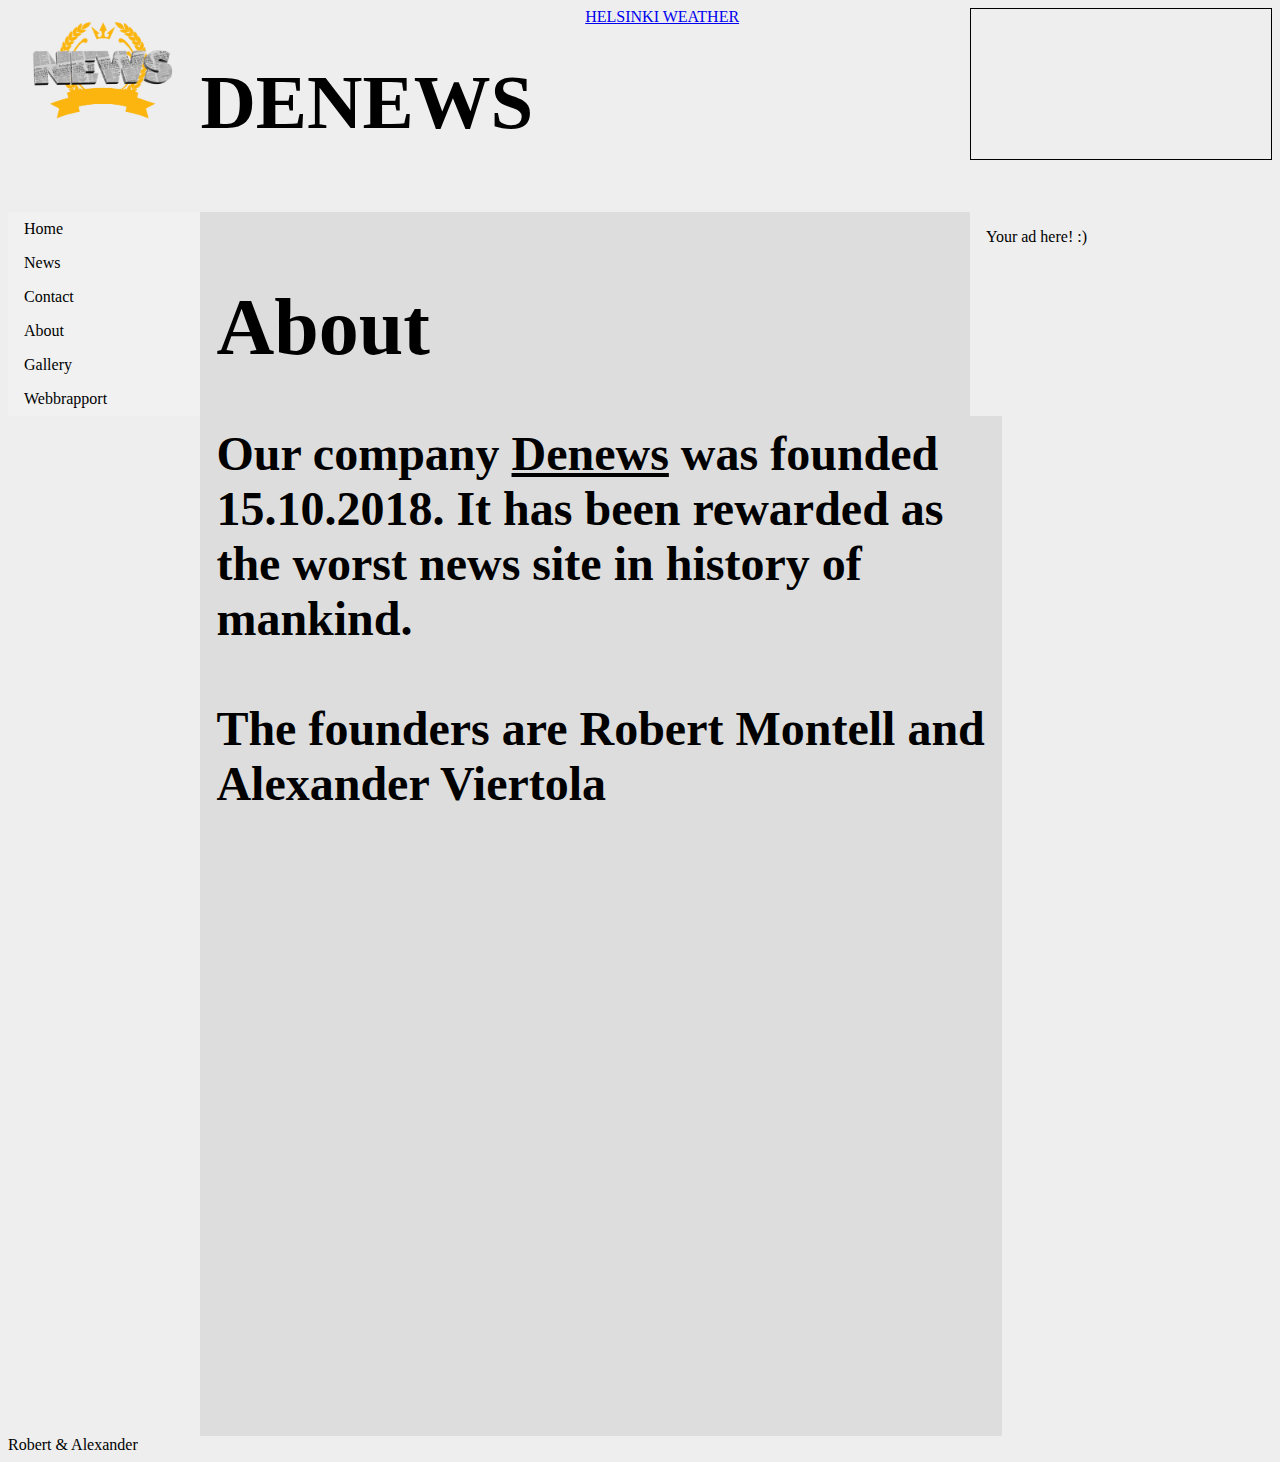
<file: project/about/index.html>
<!DOCTYPE html>
<html>
    <head>
        <title>DENews</title>
        <link rel="stylesheet" type="text/css" href="../style.css"/>
        <script src="../script.js"></script>
    </head>
    <body>
        <div class="grid">
            <img src="../thelogo.png" alt="Logo" class="responsive">
        <h1>
            DENEWS
        </h1>

        <a class="weatherwidget-io" href="https://forecast7.com/en/60d1724d94/helsinki/" data-label_1="HELSINKI" data-label_2="WEATHER" data-theme="original" >HELSINKI WEATHER</a>

        <iframe frameborder="0" scrolling="no" marginheight="0" marginwidth="0" src="https://www.openstreetmap.org/export/embed.html?bbox=24.896564483642578%2C60.164102003164%2C25.019302368164062%2C60.20182913731531&amp;layer=mapnik&amp;marker=60.18297098855707%2C24.95793342590332" ></iframe>
        <nav>
          <ul>
              <li><a href="../home/index.html">Home</a></li>
              <li><a href="../news/index.html">News</a></li>
              <li><a href="../contact/index.html">Contact</a></li>
              <li><a href="../about/index.html">About</a></li>
              <li><a href="../gallery/index.html">Gallery</a></li>
              <li><a href="../webbrapport/index.html">Webbrapport</a></li>
        </ul>
        </nav>

        <div class="box box1">
          <h2>About </h2>
          <h3>Our company <u>Denews</u> was founded 15.10.2018. It has been rewarded as the worst news site in history of mankind.<br><br>
          The founders are Robert Montell and Alexander Viertola</h3>

        </div>
        <div class="mainos">
          Your ad here! :)
        </div>
        </div>
        <footer>Robert & Alexander</footer>
    </body>
</html>
</file>
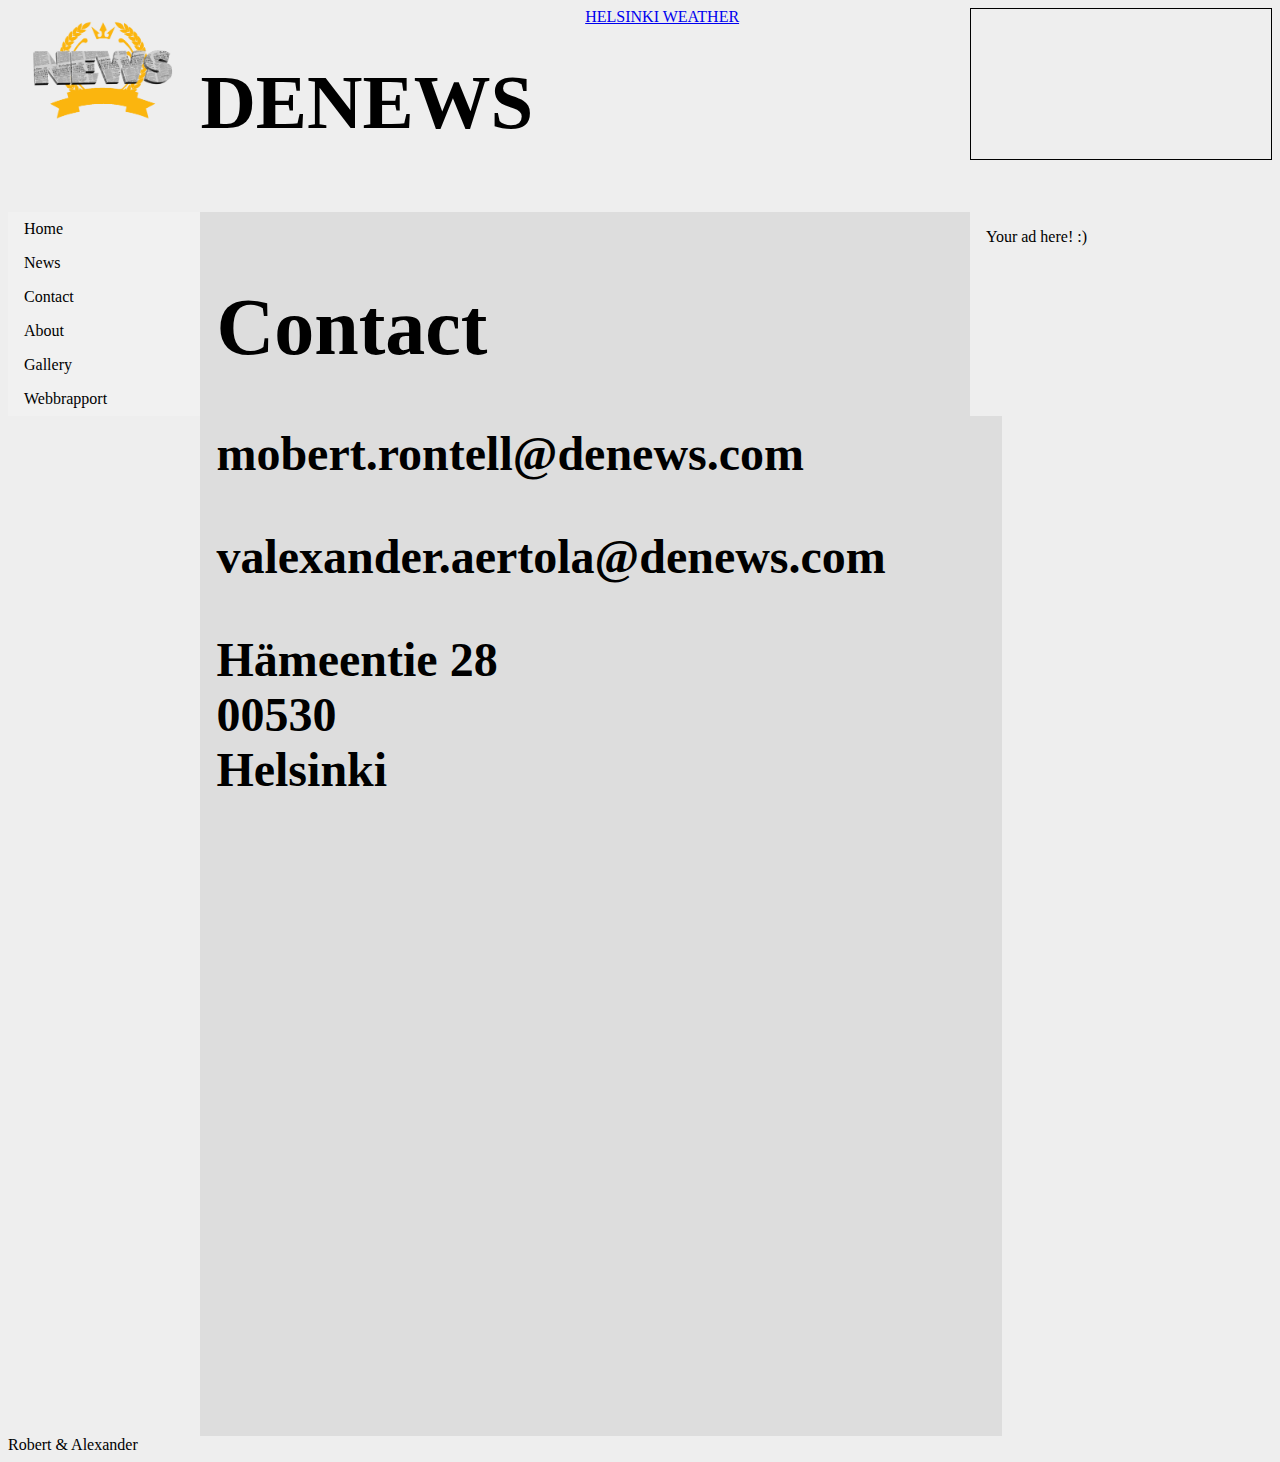
<file: project/contact/index.html>
<!DOCTYPE html>
<html>
    <head>
        <title>DENews</title>
        <link rel="stylesheet" type="text/css" href="../style.css"/>
        <script src="../script.js"></script>
    </head>
    <body>
        <div class="grid">
            <img src="../thelogo.png" alt="Logo" class="responsive">
        <h1>
            DENEWS
        </h1>

        <a class="weatherwidget-io" href="https://forecast7.com/en/60d1724d94/helsinki/" data-label_1="HELSINKI" data-label_2="WEATHER" data-theme="original" >HELSINKI WEATHER</a>

        <iframe frameborder="0" scrolling="no" marginheight="0" marginwidth="0" src="https://www.openstreetmap.org/export/embed.html?bbox=24.896564483642578%2C60.164102003164%2C25.019302368164062%2C60.20182913731531&amp;layer=mapnik&amp;marker=60.18297098855707%2C24.95793342590332" ></iframe>
        <nav>
          <ul>
              <li><a href="../home/index.html">Home</a></li>
              <li><a href="../news/index.html">News</a></li>
              <li><a href="../contact/index.html">Contact</a></li>
              <li><a href="../about/index.html">About</a></li>
              <li><a href="../gallery/index.html">Gallery</a></li>
              <li><a href="../webbrapport/index.html">Webbrapport</a></li>
        </ul>
        </nav>

        <div class="box box1">
          <h2>Contact</h2>
          <h3>mobert.rontell@denews.com</h3>
          <h3>valexander.aertola@denews.com</h3>
          <h3>Hämeentie 28 <br> 00530 <br> Helsinki</h3>


        </div>
        <div class="mainos">
          Your ad here! :)
        </div>
        </div>
        <footer>Robert & Alexander</footer>
    </body>
</html>
</file>
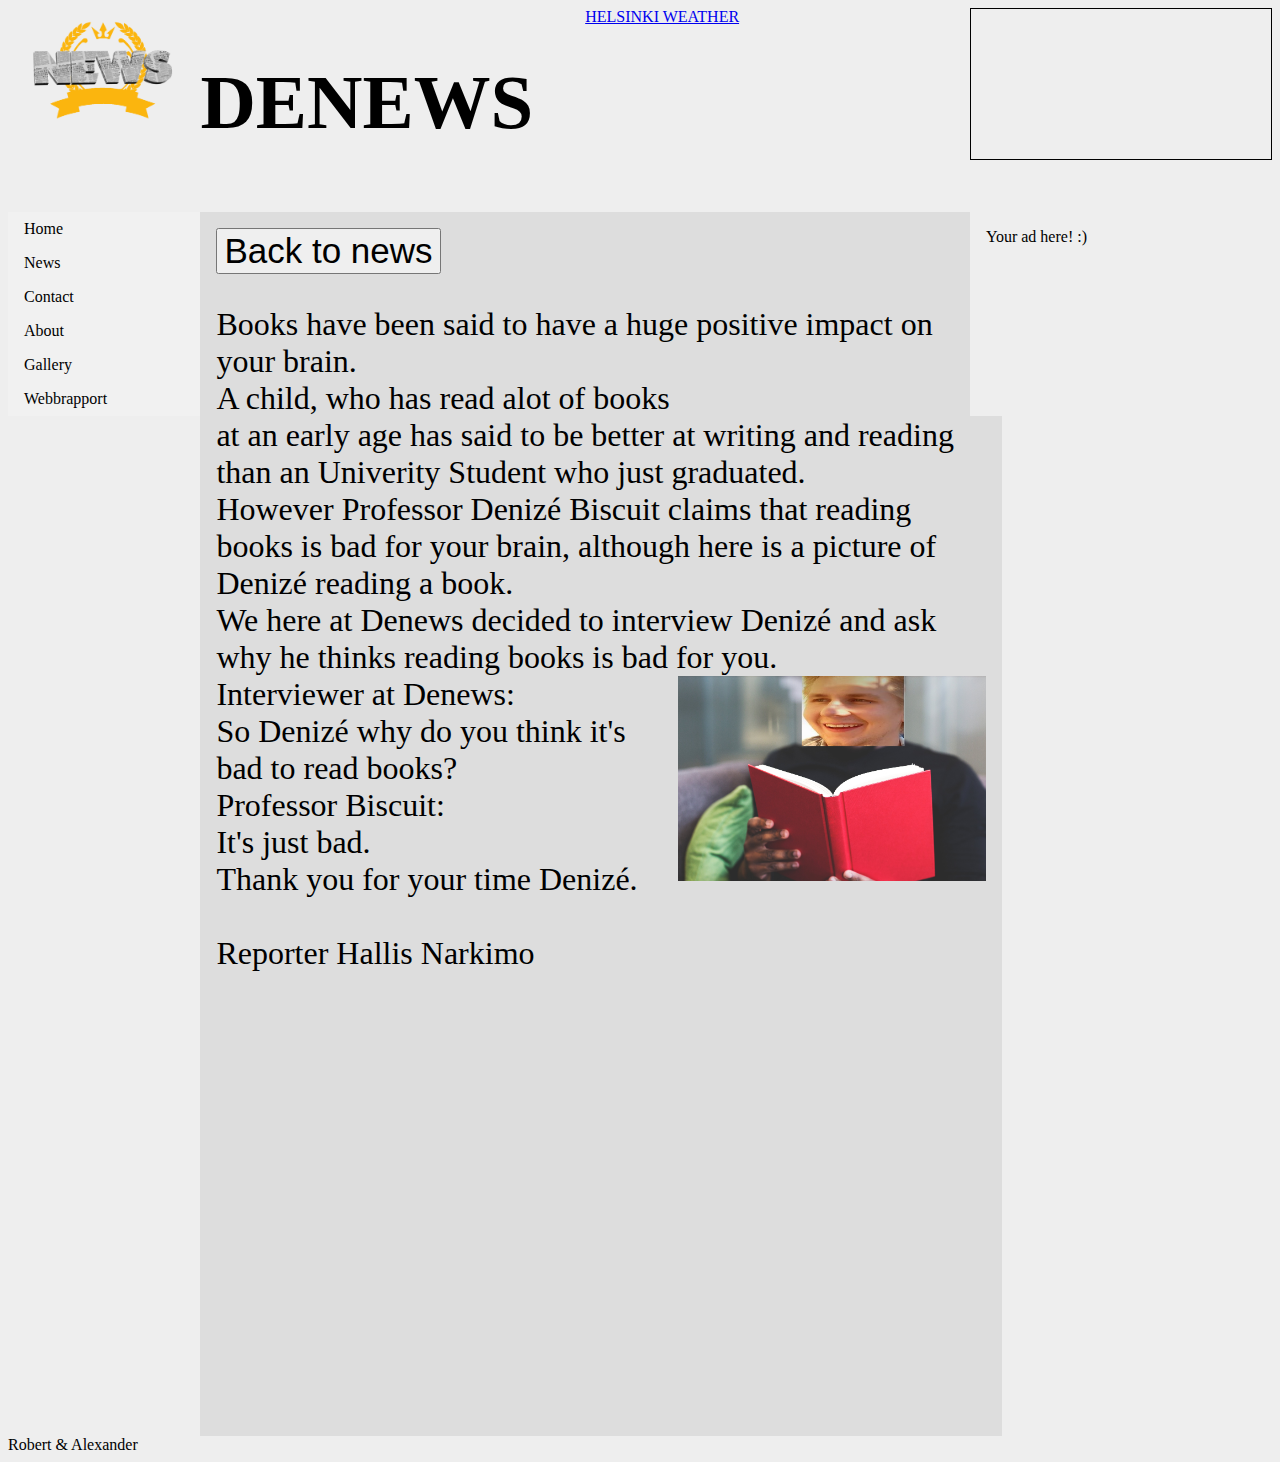
<file: project/denize/index.html>
<!DOCTYPE html>
<html>
    <head>
        <title>DENews</title>
        <link rel="stylesheet" type="text/css" href="../style.css"/>
        <script src="../script.js"></script>
    </head>
    <body>
        <div class="grid">
            <img src="../thelogo.png" alt="Logo" class="responsive">
        <h1>
            DENEWS
        </h1>

        <a class="weatherwidget-io" href="https://forecast7.com/en/60d1724d94/helsinki/" data-label_1="HELSINKI" data-label_2="WEATHER" data-theme="original" >HELSINKI WEATHER</a>

        <iframe frameborder="0" scrolling="no" marginheight="0" marginwidth="0" src="https://www.openstreetmap.org/export/embed.html?bbox=24.896564483642578%2C60.164102003164%2C25.019302368164062%2C60.20182913731531&amp;layer=mapnik&amp;marker=60.18297098855707%2C24.95793342590332" ></iframe>
        <nav>
          <ul>
              <li><a href="../home/index.html">Home</a></li>
              <li><a href="../news/index.html">News</a></li>
              <li><a href="../contact/index.html">Contact</a></li>
              <li><a href="../about/index.html">About</a></li>
              <li><a href="../gallery/index.html">Gallery</a></li>
              <li><a href="../webbrapport/index.html">Webbrapport</a></li>
        </ul>
        </nav>

        <div class="box box1">
          <a href="../news/index.html"><button type="button">Back to news</button></a>
          <p class="artext">Books have been said to have a huge positive impact on your brain.
          <br>
          A child, who has read alot of books
          <br>
          at an early age has said to be better at writing and reading than an Univerity Student
          who just graduated.
          <br>
          However Professor Denizé Biscuit claims that reading books is bad
          for your brain, although here is a picture of Denizé reading a book.<br>
          We here at Denews decided to interview Denizé and ask why he thinks
          reading books is bad for you.<br>
          <img src="../DennisBook.jpg" alt="DennisBook" class="artkuva">
          Interviewer at Denews:<br>
          So Denizé why do you think it's bad to read books?<br>
          Professor Biscuit:<br>
          It's just bad.<br>
          Thank you for your time Denizé.<br>
          <br>
          Reporter Hallis Narkimo</p>



        </div>
        <div class="mainos">
          Your ad here! :)
        </div>
        </div>
        <footer>Robert & Alexander</footer>
    </body>
</html>
</file>
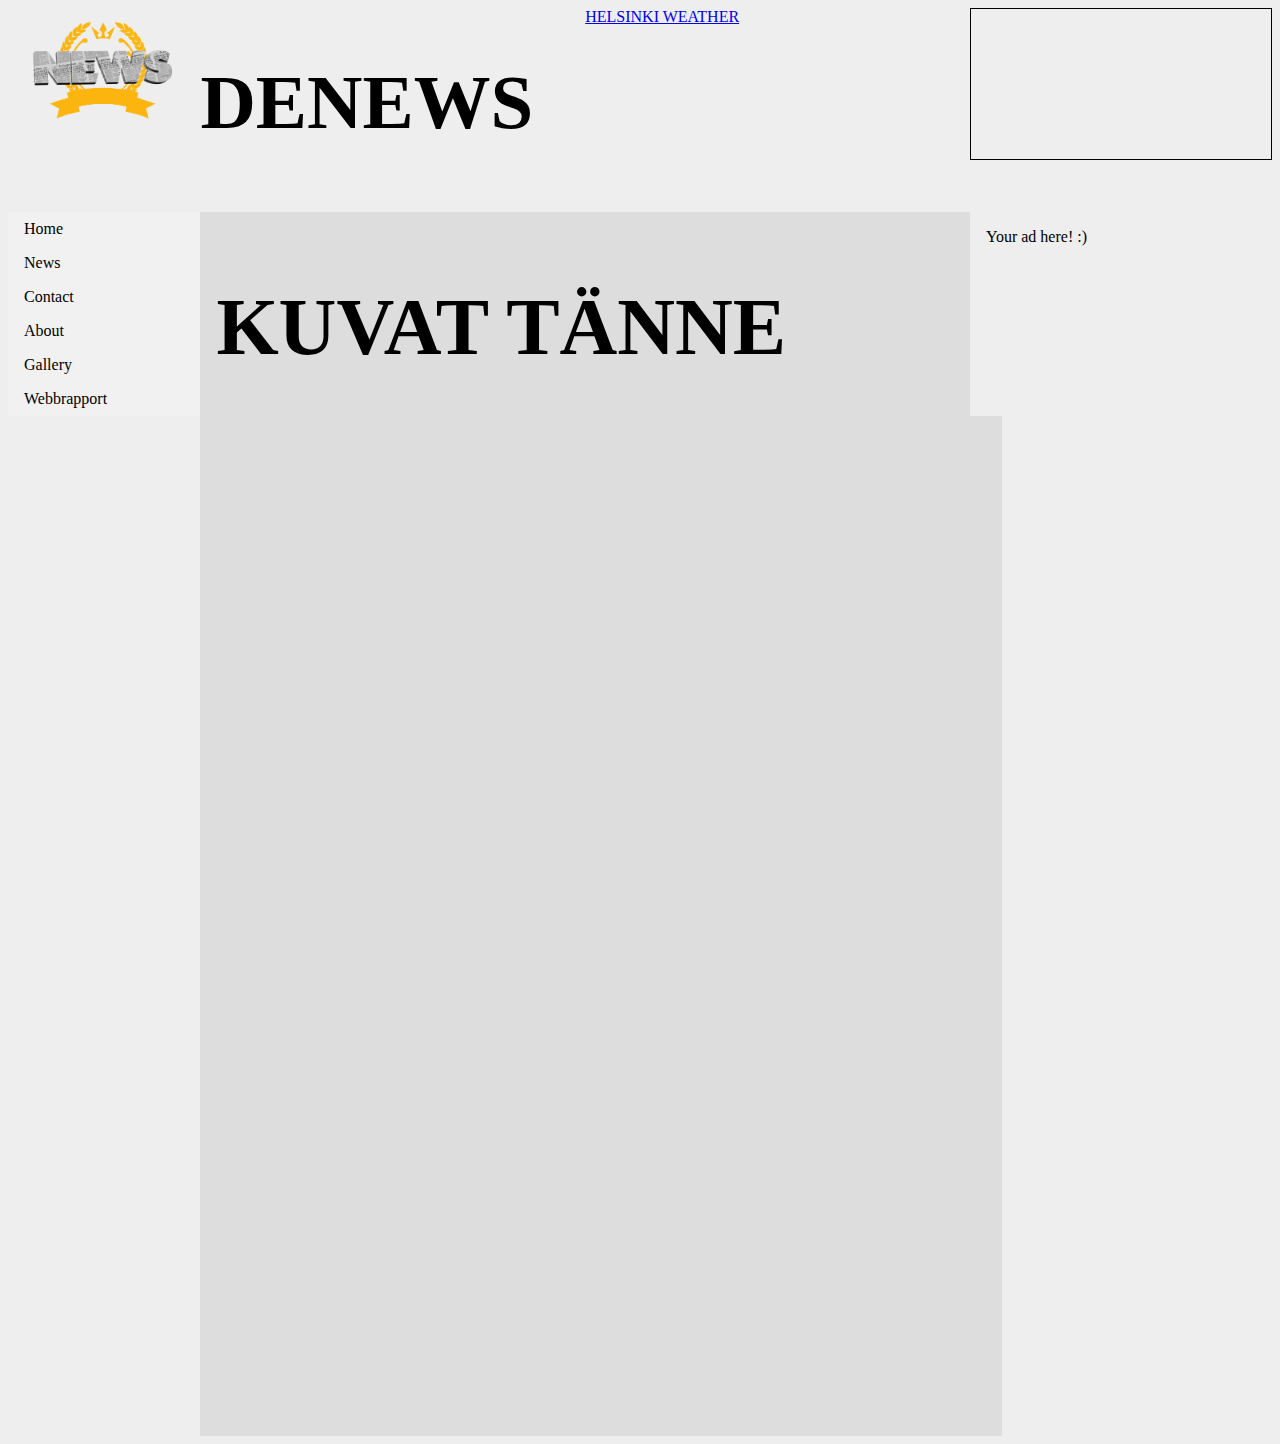
<file: project/gallery/index.html>
<!DOCTYPE html>
<html>
    <head>
        <title>DENews</title>
        <link rel="stylesheet" type="text/css" href="../style.css"/>
        <script src="../script.js"></script>
    </head>
    <body>
        <div class="grid">
            <img src="../thelogo.png" alt="Logo" class="responsive">
        <h1>
            DENEWS
        </h1>

        <a class="weatherwidget-io" href="https://forecast7.com/en/60d1724d94/helsinki/" data-label_1="HELSINKI" data-label_2="WEATHER" data-theme="original" >HELSINKI WEATHER</a>

        <iframe frameborder="0" scrolling="no" marginheight="0" marginwidth="0" src="https://www.openstreetmap.org/export/embed.html?bbox=24.896564483642578%2C60.164102003164%2C25.019302368164062%2C60.20182913731531&amp;layer=mapnik&amp;marker=60.18297098855707%2C24.95793342590332" ></iframe>
        <nav>
          <ul>
              <li><a href="../home/index.html">Home</a></li>
              <li><a href="../news/index.html">News</a></li>
              <li><a href="../contact/index.html">Contact</a></li>
              <li><a href="../about/index.html">About</a></li>
              <li><a href="../gallery/index.html">Gallery</a></li>
              <li><a href="../webbrapport/index.html">Webbrapport</a></li>
        </ul>
        </nav>

        <div class="box box1">
          <h2>KUVAT TÄNNE </h2>


        </div>
        <div class="mainos">
          Your ad here! :)
        </div>
        </div>
    </body>
</html>
</file>
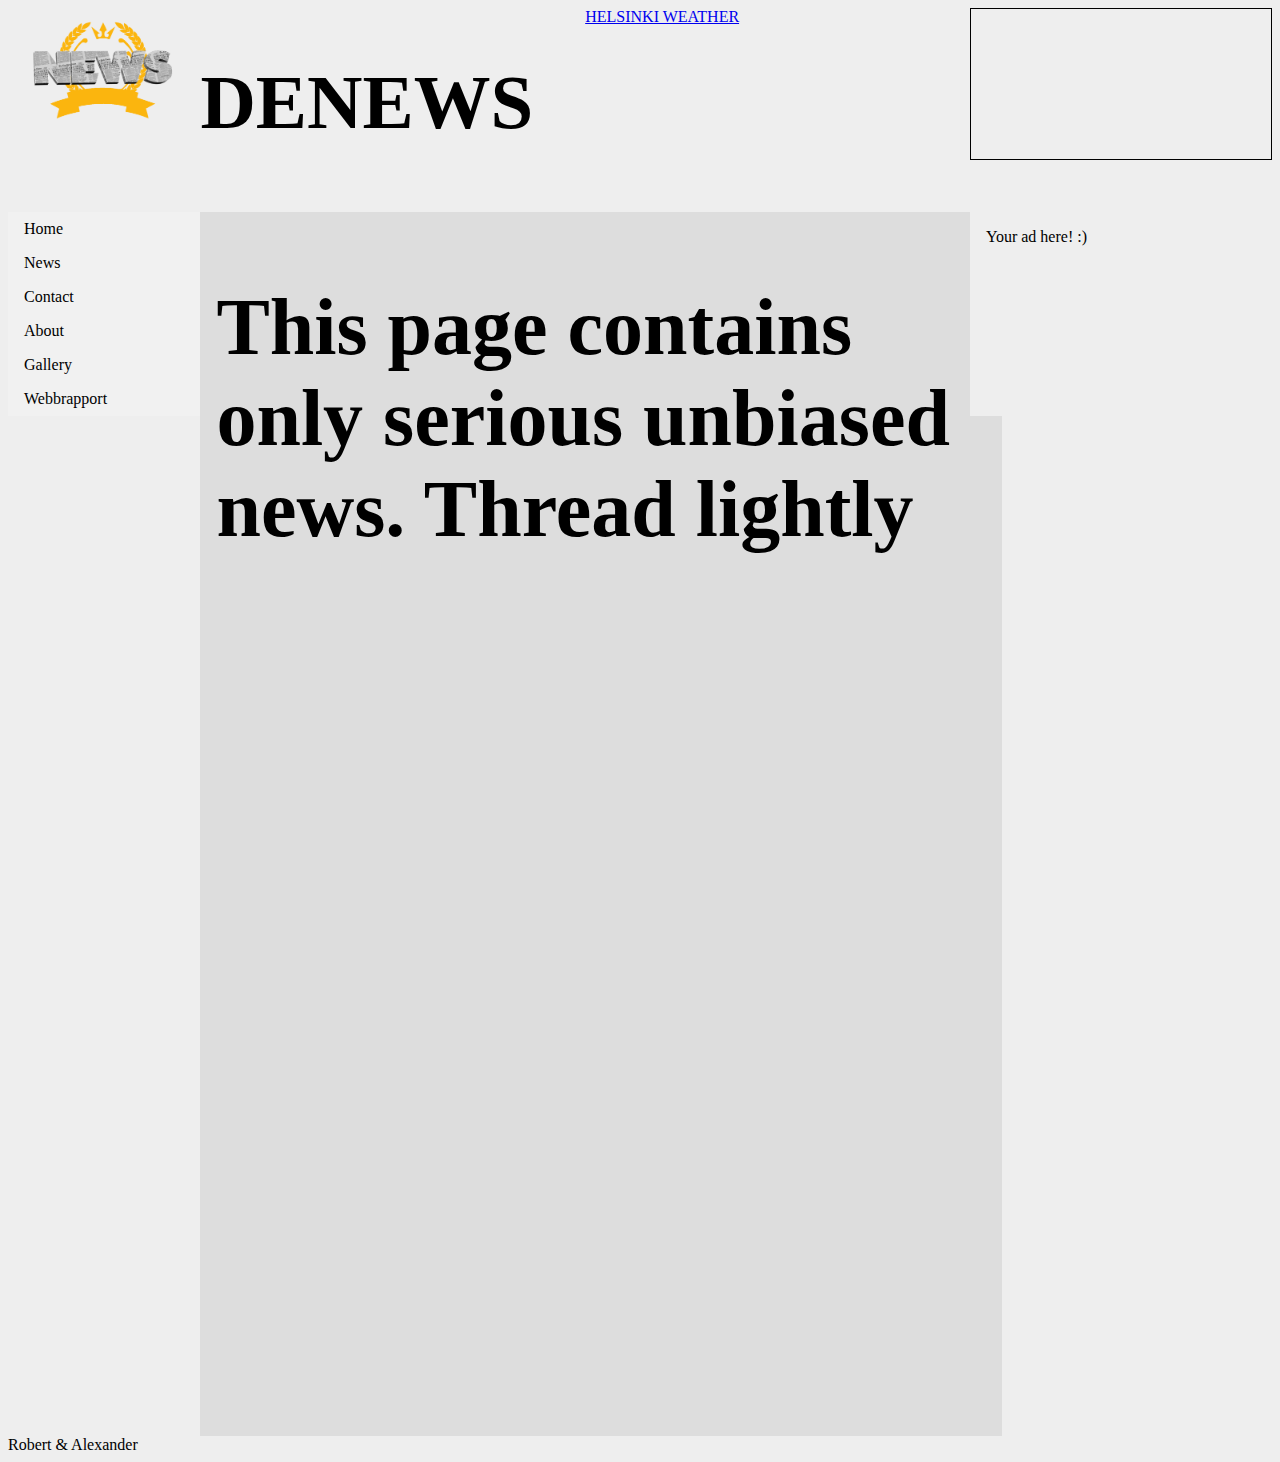
<file: project/home/index.html>
<!DOCTYPE html>
<html>
    <head>
        <title>DENews</title>
        <link rel="stylesheet" type="text/css" href="../style.css"/>
        <script src="../script.js"></script>
    </head>
    <body>
        <div class="grid">
            <img src="../thelogo.png" alt="Logo" class="responsive">
        <h1>
            DENEWS
        </h1>

        <a class="weatherwidget-io" href="https://forecast7.com/en/60d1724d94/helsinki/" data-label_1="HELSINKI" data-label_2="WEATHER" data-theme="original" >HELSINKI WEATHER</a>

        <iframe frameborder="0" scrolling="no" marginheight="0" marginwidth="0" src="https://www.openstreetmap.org/export/embed.html?bbox=24.896564483642578%2C60.164102003164%2C25.019302368164062%2C60.20182913731531&amp;layer=mapnik&amp;marker=60.18297098855707%2C24.95793342590332" ></iframe>
        <nav>
          <ul>
              <li><a href="../home/index.html">Home</a></li>
              <li><a href="../news/index.html">News</a></li>
              <li><a href="../contact/index.html">Contact</a></li>
              <li><a href="../about/index.html">About</a></li>
              <li><a href="../gallery/index.html">Gallery</a></li>
              <li><a href="../webbrapport/index.html">Webbrapport</a></li>
        </ul>
        </nav>

        <div class="box box1">
          <h2>This page contains only serious unbiased news. Thread lightly </h2>


        </div>
        <div class="mainos">
          Your ad here! :)
        </div>
        </div>
        <footer>Robert & Alexander</footer>
    </body>
</html>
</file>
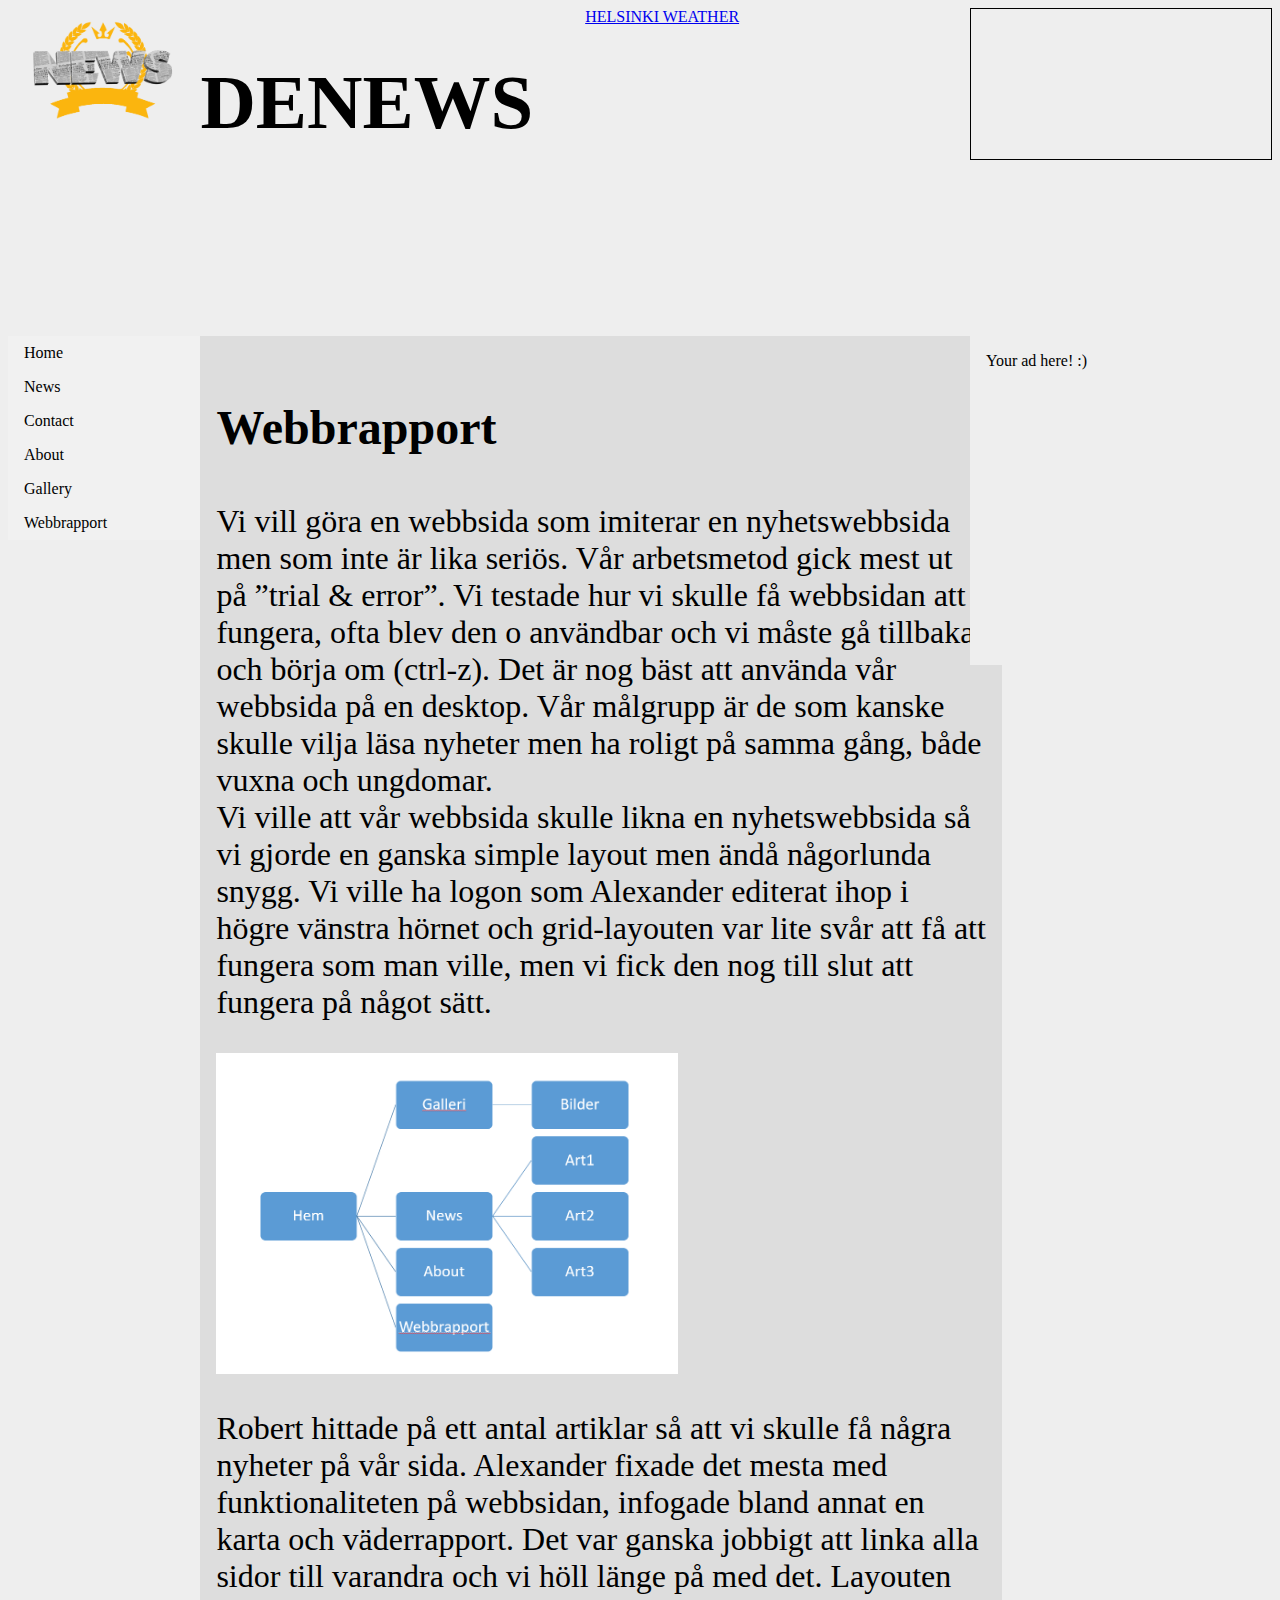
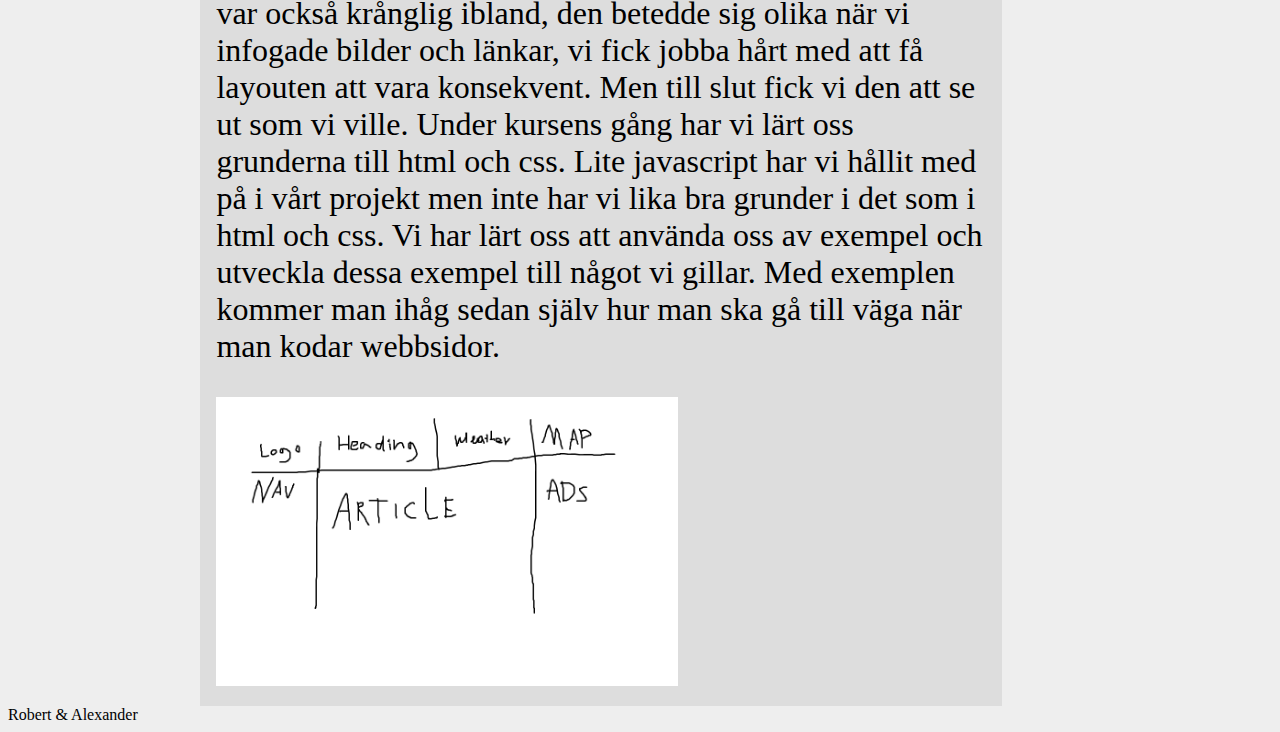
<file: project/webbrapport/index.html>
<!DOCTYPE html>
<html>
    <head>
        <title>DENews</title>
        <link rel="stylesheet" type="text/css" href="../style.css"/>
        <script src="../script.js"></script>
    </head>
    <body>
        <div class="grid">
            <img src="../thelogo.png" alt="Logo" class="responsive">
        <h1>
            DENEWS
        </h1>

        <a class="weatherwidget-io" href="https://forecast7.com/en/60d1724d94/helsinki/" data-label_1="HELSINKI" data-label_2="WEATHER" data-theme="original" >HELSINKI WEATHER</a>

        <iframe frameborder="0" scrolling="no" marginheight="0" marginwidth="0" src="https://www.openstreetmap.org/export/embed.html?bbox=24.896564483642578%2C60.164102003164%2C25.019302368164062%2C60.20182913731531&amp;layer=mapnik&amp;marker=60.18297098855707%2C24.95793342590332" ></iframe>
        <nav>
          <ul>
              <li><a href="../home/index.html">Home</a></li>
              <li><a href="../news/index.html">News</a></li>
              <li><a href="../contact/index.html">Contact</a></li>
              <li><a href="../about/index.html">About</a></li>
              <li><a href="../gallery/index.html">Gallery</a></li>
              <li><a href="../webbrapport/index.html">Webbrapport</a></li>
        </ul>
        </nav>

        <div class="box box1">
          <h3>Webbrapport</h3>
          <p class="webraport2">Vi vill göra en webbsida som imiterar en nyhetswebbsida men som inte är lika seriös.
          Vår arbetsmetod gick mest ut på ”trial & error”.
          Vi testade hur vi skulle få webbsidan att fungera, ofta blev den o användbar och vi måste gå tillbaka och börja om (ctrl-z).
          Det är nog bäst att använda vår webbsida på en desktop. Vår målgrupp är de som kanske skulle vilja läsa nyheter men ha roligt på samma gång, både vuxna och ungdomar.<br>

          Vi ville att vår webbsida skulle likna en nyhetswebbsida så vi gjorde en ganska simple layout men ändå någorlunda snygg.
          Vi ville ha logon som Alexander editerat ihop i högre vänstra hörnet och grid-layouten var lite svår att få att fungera som man ville,
          men vi fick den nog till slut att fungera på något sätt.</p>
          <img src="../PLAN.PNG" alt="plan" class="planering">
            <p class="webraport2">Robert hittade på ett antal artiklar så att vi skulle få några nyheter på vår sida. Alexander fixade det mesta med funktionaliteten på webbsidan,
          infogade bland annat en karta och väderrapport. Det var ganska jobbigt att linka alla sidor till varandra och vi höll länge på med det.
          Layouten var också krånglig ibland, den betedde sig olika när vi infogade bilder och länkar, vi fick jobba hårt med att få layouten att vara konsekvent.
          Men till slut fick vi den att se ut som vi ville.

          Under kursens gång har vi lärt oss grunderna till html och css.
          Lite javascript har vi hållit med på i vårt projekt men inte har vi lika bra grunder i det som i html och css.
          Vi har lärt oss att använda oss av exempel och utveckla dessa exempel till något vi gillar.
          Med exemplen kommer man ihåg sedan själv hur man ska gå till väga när man kodar webbsidor.</p>
          <img src="../LayoutSketch.png" alt="plan" class="planering">





        </div>
        <div class="mainos">
          Your ad here! :)
        </div>
        </div>
        <footer>Robert & Alexander</footer>
    </body>
</html>
</file>
<file: project/style.css>
body{
  background: #eee;
  font-size: 40;
}
.grid {
    display:grid;
    grid-template-columns:1fr 2fr 2fr 1fr;
    grid-template-rows:1fr 1fr 1fr 1fr 1fr 1fr 1fr;

}
.grid > div {
    background: #ddd;
    padding:1em;
}
.grid > div:nth-child(odd){
    background:#eee;
}
img{
    width: 100%;
    height: auto;
}
h1{
    font-size: 6vw;

}
h2 {
    display: block;
    font-size: 5em;
    margin-top: 0.67em;
    margin-bottom: 0.67em;
    margin-left: 0;
    margin-right: 0;
    font-weight: bold;
}
h3{
  font-size: 3em;
}
.artext{
  font-size: 2em;
}
.artkuva{
  width: 40%;
  height: auto;
  float: right;
}
button{
  font-size: 35px;
}


a{
    width: auto;
    height: auto;
}
iframe{
    height: auto;
    border: 1px solid black;
}
.kuva{
  width: 60%;
  height: auto;

}
.box1{
    grid-column: 2/4;
    grid-row: 2/footer;
    width: 100%;
    height: auto;



}
.webraport2{
  font-size: 2em;
}
.planering{
  width: 60%;
  height: auto;
}
.pic123{
  width: 60%;
  height: auto;
}
ul {
    list-style-type: none;
    margin: 0;
    padding: 0;
    width: auto;
    height: auto;
    background-color: #f1f1f1;
}
li a {
    display: block;
    width: auto;
    color: #000;
    padding: 8px 16px;
    text-decoration: none;
}
li a:hover {
    background-color: #555;
    color: white;
}
</file>
